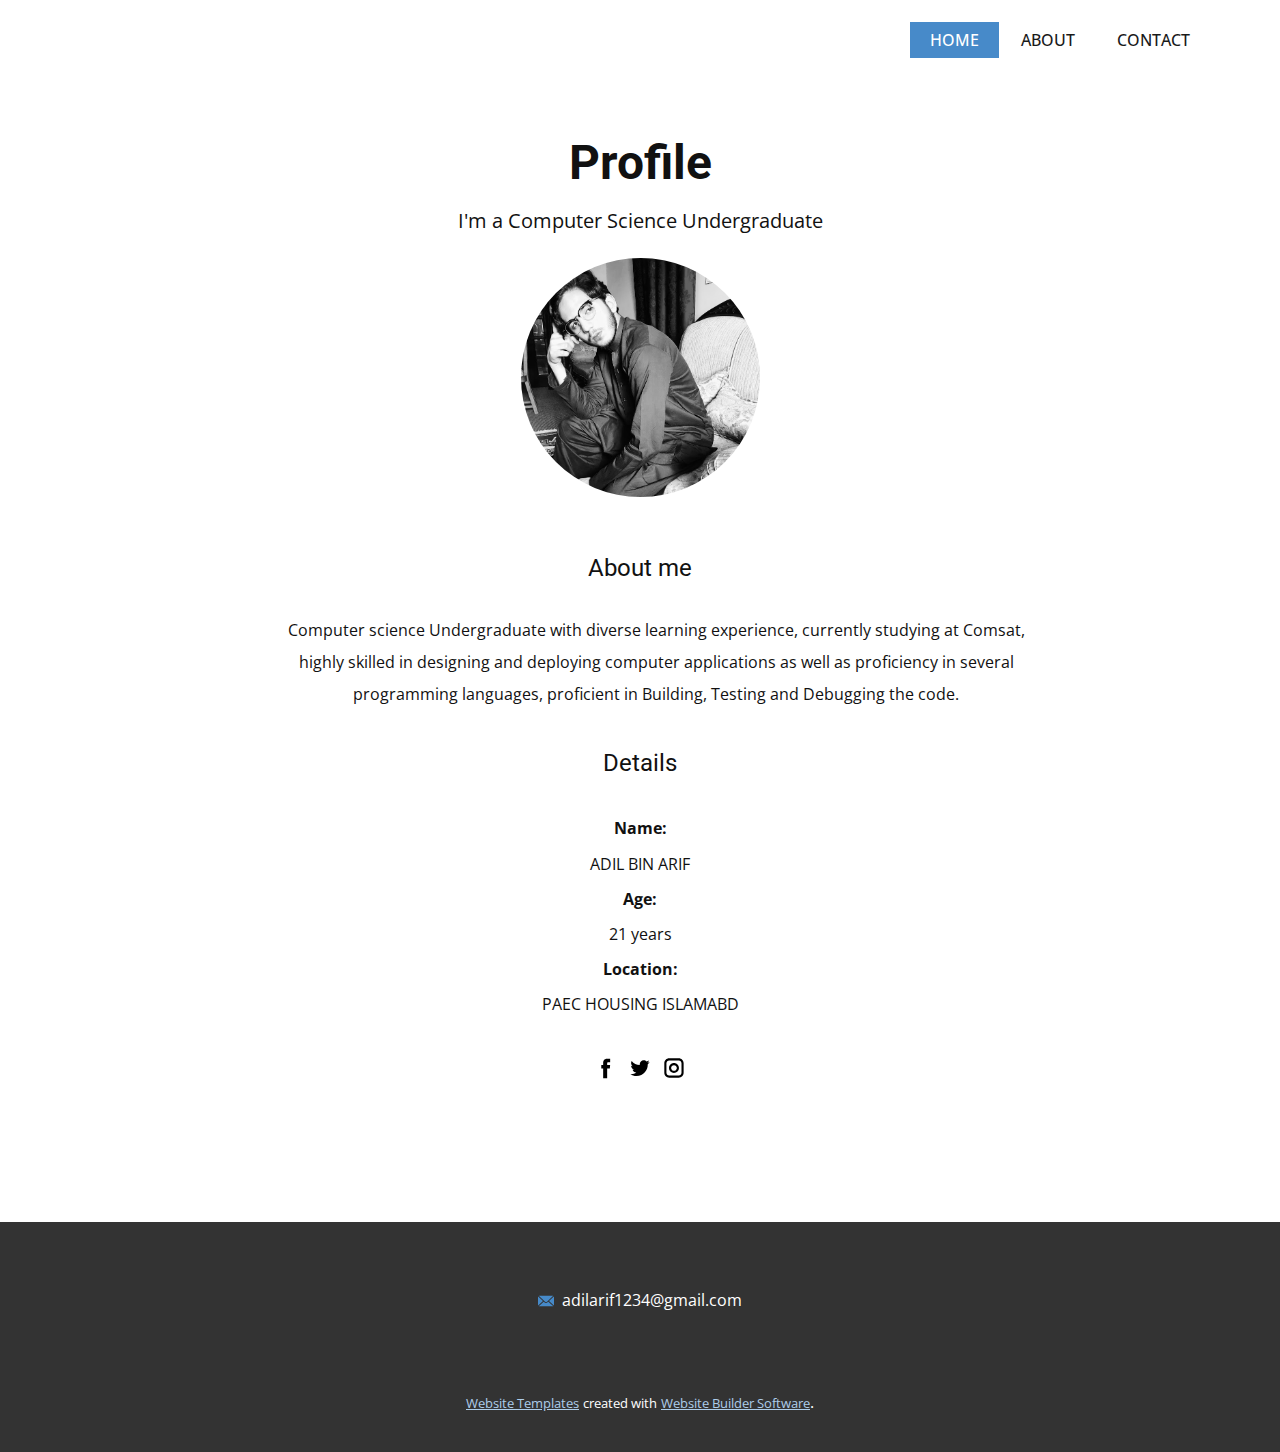
<file: index.html>
<!DOCTYPE html>
<html style="font-size: 16px;">
  <head>
    <meta name="viewport" content="width=device-width, initial-scale=1.0">
    <meta charset="utf-8">
    <meta name="keywords" content="Profile">
    <meta name="description" content="">
    <title>Home</title>
    <link rel="stylesheet" href="nicepage.css" media="screen">
<link rel="stylesheet" href="Home.css" media="screen">
    <script class="u-script" type="text/javascript" src="jquery.js" defer=""></script>
    <script class="u-script" type="text/javascript" src="nicepage.js" defer=""></script>
    <meta name="generator" content="Nicepage 4.12.17, nicepage.com">
    <link id="u-theme-google-font" rel="stylesheet" href="https://fonts.googleapis.com/css?family=Roboto:100,100i,300,300i,400,400i,500,500i,700,700i,900,900i|Open+Sans:300,300i,400,400i,500,500i,600,600i,700,700i,800,800i">
    
    
    <script type="application/ld+json">{
		"@context": "http://schema.org",
		"@type": "Organization",
		"name": ""
}</script>
    <meta name="theme-color" content="#478ac9">
    <meta property="og:title" content="Home">
    <meta property="og:type" content="website">
  </head>
  <body data-home-page="Home.html" data-home-page-title="Home" class="u-body u-xl-mode"><header class="u-clearfix u-header u-header" id="sec-1338"><div class="u-clearfix u-sheet u-sheet-1">
        <nav class="u-menu u-menu-dropdown u-offcanvas u-menu-1">
          <div class="menu-collapse" style="font-size: 1rem; letter-spacing: 0px; text-transform: uppercase; font-weight: 500;">
            <a class="u-button-style u-custom-active-color u-custom-border u-custom-border-color u-custom-borders u-custom-hover-color u-custom-left-right-menu-spacing u-custom-padding-bottom u-custom-text-active-color u-custom-text-color u-custom-text-hover-color u-custom-top-bottom-menu-spacing u-nav-link u-text-active-palette-1-base u-text-hover-palette-2-base" href="#">
              <svg class="u-svg-link" viewBox="0 0 24 24"><use xmlns:xlink="http://www.w3.org/1999/xlink" xlink:href="#menu-hamburger"></use></svg>
              <svg class="u-svg-content" version="1.1" id="menu-hamburger" viewBox="0 0 16 16" x="0px" y="0px" xmlns:xlink="http://www.w3.org/1999/xlink" xmlns="http://www.w3.org/2000/svg"><g><rect y="1" width="16" height="2"></rect><rect y="7" width="16" height="2"></rect><rect y="13" width="16" height="2"></rect>
</g></svg>
            </a>
          </div>
          <div class="u-nav-container">
            <ul class="u-nav u-spacing-2 u-unstyled u-nav-1"><li class="u-nav-item"><a class="u-active-palette-1-base u-border-no-bottom u-border-no-left u-border-no-right u-border-no-top u-button-style u-hover-palette-1-light-1 u-nav-link u-text-active-white u-text-grey-90 u-text-hover-white" href="Home.html" style="padding: 10px 20px;">Home</a>
</li><li class="u-nav-item"><a class="u-active-palette-1-base u-border-no-bottom u-border-no-left u-border-no-right u-border-no-top u-button-style u-hover-palette-1-light-1 u-nav-link u-text-active-white u-text-grey-90 u-text-hover-white" href="About.html" style="padding: 10px 20px;">About</a>
</li><li class="u-nav-item"><a class="u-active-palette-1-base u-border-no-bottom u-border-no-left u-border-no-right u-border-no-top u-button-style u-hover-palette-1-light-1 u-nav-link u-text-active-white u-text-grey-90 u-text-hover-white" href="Contact.html" style="padding: 10px 20px;">Contact</a>
</li></ul>
          </div>
          <div class="u-nav-container-collapse">
            <div class="u-black u-container-style u-inner-container-layout u-opacity u-opacity-95 u-sidenav">
              <div class="u-inner-container-layout u-sidenav-overflow">
                <div class="u-menu-close"></div>
                <ul class="u-align-center u-nav u-popupmenu-items u-unstyled u-nav-2"><li class="u-nav-item"><a class="u-button-style u-nav-link" href="Home.html">Home</a>
</li><li class="u-nav-item"><a class="u-button-style u-nav-link" href="About.html">About</a>
</li><li class="u-nav-item"><a class="u-button-style u-nav-link" href="Contact.html">Contact</a>
</li></ul>
              </div>
            </div>
            <div class="u-black u-menu-overlay u-opacity u-opacity-70"></div>
          </div>
        </nav>
      </div></header>
    <section class="u-align-center u-clearfix u-section-1" src="" id="sec-2e04">
      <div class="u-clearfix u-sheet u-sheet-1">
        <h1 class="u-text u-text-1">Profile</h1>
        <p class="u-large-text u-text u-text-variant u-text-2">I'm a Computer Science Undergraduate</p>
        <div alt="" class="u-image u-image-circle u-image-1" data-image-width="699" data-image-height="700"></div>
        <h4 class="u-text u-text-3">About me</h4>
        <p class="u-text u-text-4"> Computer science Undergraduate with diverse learning experience, currently studying at Comsat, highly skilled in designing and deploying computer applications as well as proficiency in several programming languages, proficient in Building, Testing and Debugging the code.</p>
        <h4 class="u-text u-text-5">Details</h4>
        <p class="u-text u-text-6">
          <span style="font-weight: 700;">Name: </span>
          <br>ADIL BIN ARIF<br>
          <span style="font-weight: 700;">Age: </span>
          <br>21 years <span style="font-weight: 700;">
            <br>Location: 
          </span>
          <br>PAEC HOUSING ISLAMABD
        </p>
        <div class="u-social-icons u-spacing-10 u-social-icons-1">
          <a class="u-social-url" title="facebook" target="_blank" href="https://facebook.com/name"><span class="u-icon u-icon-circle u-social-facebook u-social-icon u-text-black u-icon-1"><svg class="u-svg-link" preserveAspectRatio="xMidYMin slice" viewBox="0 0 112 112" style=""><use xmlns:xlink="http://www.w3.org/1999/xlink" xlink:href="#svg-bc6b"></use></svg><svg class="u-svg-content" viewBox="0 0 112 112" x="0" y="0" id="svg-bc6b"><path fill="currentColor" d="M75.5,28.8H65.4c-1.5,0-4,0.9-4,4.3v9.4h13.9l-1.5,15.8H61.4v45.1H42.8V58.3h-8.8V42.4h8.8V32.2
	c0-7.4,3.4-18.8,18.8-18.8h13.8v15.4H75.5z"></path></svg></span>
          </a>
          <a class="u-social-url" title="twitter" target="_blank" href="https://twitter.com/name"><span class="u-icon u-icon-circle u-social-icon u-social-twitter u-text-black u-icon-2"><svg class="u-svg-link" preserveAspectRatio="xMidYMin slice" viewBox="0 0 112 112" style=""><use xmlns:xlink="http://www.w3.org/1999/xlink" xlink:href="#svg-ed97"></use></svg><svg class="u-svg-content" viewBox="0 0 112 112" x="0" y="0" id="svg-ed97"><path fill="currentColor" d="M92.2,38.2c0,0.8,0,1.6,0,2.3c0,24.3-18.6,52.4-52.6,52.4c-10.6,0.1-20.2-2.9-28.5-8.2
	c1.4,0.2,2.9,0.2,4.4,0.2c8.7,0,16.7-2.9,23-7.9c-8.1-0.2-14.9-5.5-17.3-12.8c1.1,0.2,2.4,0.2,3.4,0.2c1.6,0,3.3-0.2,4.8-0.7
	c-8.4-1.6-14.9-9.2-14.9-18c0-0.2,0-0.2,0-0.2c2.5,1.4,5.4,2.2,8.4,2.3c-5-3.3-8.3-8.9-8.3-15.4c0-3.4,1-6.5,2.5-9.2
	c9.1,11.1,22.7,18.5,38,19.2c-0.2-1.4-0.4-2.8-0.4-4.3c0.1-10,8.3-18.2,18.5-18.2c5.4,0,10.1,2.2,13.5,5.7c4.3-0.8,8.1-2.3,11.7-4.5
	c-1.4,4.3-4.3,7.9-8.1,10.1c3.7-0.4,7.3-1.4,10.6-2.9C98.9,32.3,95.7,35.5,92.2,38.2z"></path></svg></span>
          </a>
          <a class="u-social-url" title="instagram" target="_blank" href="https://www.instagram.com/name"><span class="u-icon u-icon-circle u-social-icon u-social-instagram u-text-black u-icon-3"><svg class="u-svg-link" preserveAspectRatio="xMidYMin slice" viewBox="0 0 112 112" style=""><use xmlns:xlink="http://www.w3.org/1999/xlink" xlink:href="#svg-ea73"></use></svg><svg class="u-svg-content" viewBox="0 0 112 112" x="0" y="0" id="svg-ea73"><path fill="currentColor" d="M55.9,32.9c-12.8,0-23.2,10.4-23.2,23.2s10.4,23.2,23.2,23.2s23.2-10.4,23.2-23.2S68.7,32.9,55.9,32.9z
	 M55.9,69.4c-7.4,0-13.3-6-13.3-13.3c-0.1-7.4,6-13.3,13.3-13.3s13.3,6,13.3,13.3C69.3,63.5,63.3,69.4,55.9,69.4z"></path><path fill="#FFFFFF" d="M79.7,26.8c-3,0-5.4,2.5-5.4,5.4s2.5,5.4,5.4,5.4c3,0,5.4-2.5,5.4-5.4S82.7,26.8,79.7,26.8z"></path><path fill="currentColor" d="M78.2,11H33.5C21,11,10.8,21.3,10.8,33.7v44.7c0,12.6,10.2,22.8,22.7,22.8h44.7c12.6,0,22.7-10.2,22.7-22.7
	V33.7C100.8,21.1,90.6,11,78.2,11z M91,78.4c0,7.1-5.8,12.8-12.8,12.8H33.5c-7.1,0-12.8-5.8-12.8-12.8V33.7
	c0-7.1,5.8-12.8,12.8-12.8h44.7c7.1,0,12.8,5.8,12.8,12.8V78.4z"></path></svg></span>
          </a>
        </div>
      </div>
    </section>
    
    
    <footer class="u-align-center u-clearfix u-footer u-grey-80 u-footer" id="sec-d78f"><div class="u-clearfix u-sheet u-valign-middle u-sheet-1">
        <a href="mailto:info@site.com" class="u-active-none u-bottom-left-radius-0 u-bottom-right-radius-0 u-btn u-btn-rectangle u-button-style u-hover-none u-none u-radius-0 u-top-left-radius-0 u-top-right-radius-0 u-btn-1">
          <br><span class="u-icon u-icon-1"><svg class="u-svg-content" viewBox="0 0 24 16" x="0px" y="0px" style="width: 1em; height: 1em;"><path fill="currentColor" d="M23.8,1.1l-7.3,6.8l7.3,6.8c0.1-0.2,0.2-0.6,0.2-0.9V2C24,1.7,23.9,1.4,23.8,1.1z M21.8,0H2.2
	c-0.4,0-0.7,0.1-1,0.2L10.6,9c0.8,0.8,2.2,0.8,3,0l9.2-8.7C22.6,0.1,22.2,0,21.8,0z M0.2,1.1C0.1,1.4,0,1.7,0,2V14
	c0,0.3,0.1,0.6,0.2,0.9l7.3-6.8L0.2,1.1z M15.5,9l-1.1,1c-1.3,1.2-3.6,1.2-4.9,0l-1-1l-7.3,6.8c0.2,0.1,0.6,0.2,1,0.2H22
	c0.4,0,0.6-0.1,1-0.2L15.5,9z"></path></svg><img></span>&nbsp; adilarif1234@gmail.com
        </a>
      </div></footer>
    <section class="u-backlink u-clearfix u-grey-80">
      <a class="u-link" href="https://nicepage.com/website-templates" target="_blank">
        <span>Website Templates</span>
      </a>
      <p class="u-text">
        <span>created with</span>
      </p>
      <a class="u-link" href="" target="_blank">
        <span>Website Builder Software</span>
      </a>. 
    </section>
  </body>
</html>
</file>
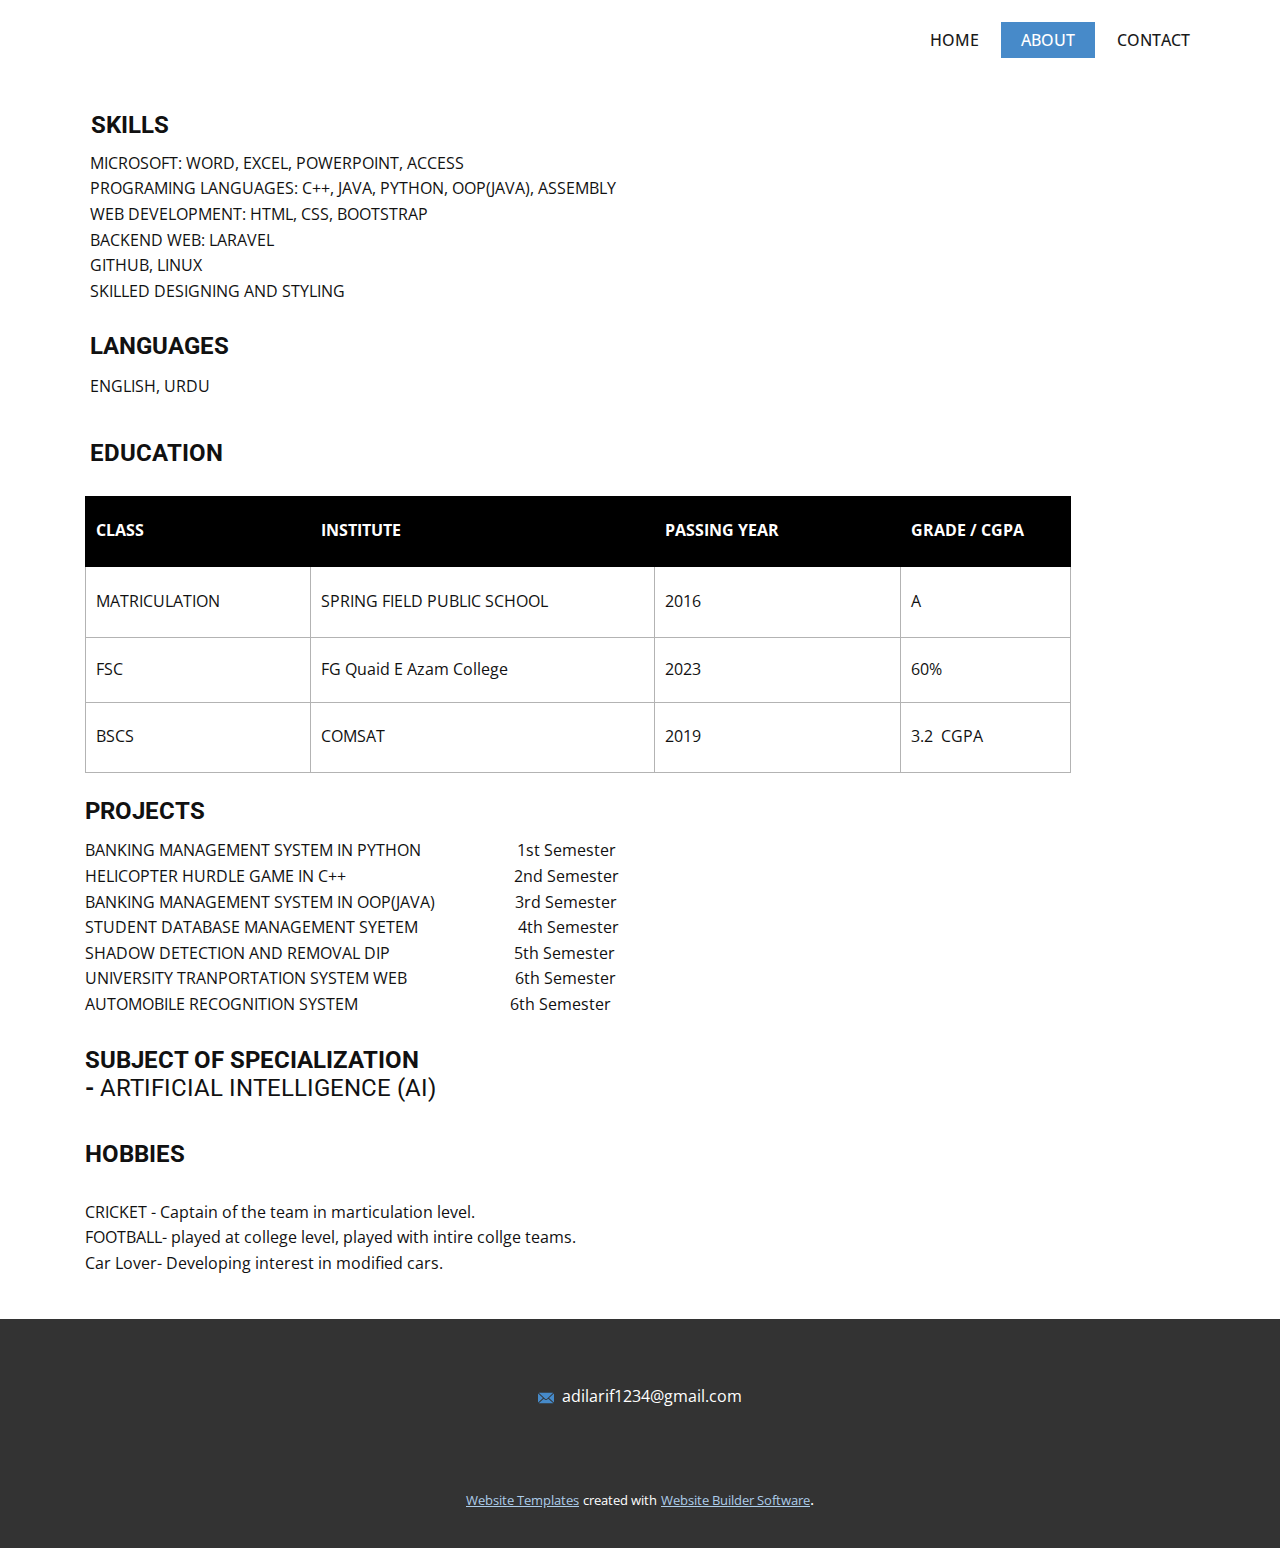
<file: About.html>
<!DOCTYPE html>
<html style="font-size: 16px;">
  <head>
    <meta name="viewport" content="width=device-width, initial-scale=1.0">
    <meta charset="utf-8">
    <meta name="keywords" content="">
    <meta name="description" content="">
    <title>About</title>
    <link rel="stylesheet" href="nicepage.css" media="screen">
<link rel="stylesheet" href="About.css" media="screen">
    <script class="u-script" type="text/javascript" src="jquery.js" defer=""></script>
    <script class="u-script" type="text/javascript" src="nicepage.js" defer=""></script>
    <meta name="generator" content="Nicepage 4.12.17, nicepage.com">
    <link id="u-theme-google-font" rel="stylesheet" href="https://fonts.googleapis.com/css?family=Roboto:100,100i,300,300i,400,400i,500,500i,700,700i,900,900i|Open+Sans:300,300i,400,400i,500,500i,600,600i,700,700i,800,800i">
    
    
    <script type="application/ld+json">{
		"@context": "http://schema.org",
		"@type": "Organization",
		"name": "Site1"
}</script>
    <meta name="theme-color" content="#478ac9">
    <meta property="og:title" content="About">
    <meta property="og:description" content="">
    <meta property="og:type" content="website">
  </head>
  <body class="u-body u-xl-mode"><header class="u-clearfix u-header u-header" id="sec-1338"><div class="u-clearfix u-sheet u-sheet-1">
        <nav class="u-menu u-menu-dropdown u-offcanvas u-menu-1">
          <div class="menu-collapse" style="font-size: 1rem; letter-spacing: 0px; text-transform: uppercase; font-weight: 500;">
            <a class="u-button-style u-custom-active-color u-custom-border u-custom-border-color u-custom-borders u-custom-hover-color u-custom-left-right-menu-spacing u-custom-padding-bottom u-custom-text-active-color u-custom-text-color u-custom-text-hover-color u-custom-top-bottom-menu-spacing u-nav-link u-text-active-palette-1-base u-text-hover-palette-2-base" href="#">
              <svg class="u-svg-link" viewBox="0 0 24 24"><use xmlns:xlink="http://www.w3.org/1999/xlink" xlink:href="#menu-hamburger"></use></svg>
              <svg class="u-svg-content" version="1.1" id="menu-hamburger" viewBox="0 0 16 16" x="0px" y="0px" xmlns:xlink="http://www.w3.org/1999/xlink" xmlns="http://www.w3.org/2000/svg"><g><rect y="1" width="16" height="2"></rect><rect y="7" width="16" height="2"></rect><rect y="13" width="16" height="2"></rect>
</g></svg>
            </a>
          </div>
          <div class="u-nav-container">
            <ul class="u-nav u-spacing-2 u-unstyled u-nav-1"><li class="u-nav-item"><a class="u-active-palette-1-base u-border-no-bottom u-border-no-left u-border-no-right u-border-no-top u-button-style u-hover-palette-1-light-1 u-nav-link u-text-active-white u-text-grey-90 u-text-hover-white" href="Home.html" style="padding: 10px 20px;">Home</a>
</li><li class="u-nav-item"><a class="u-active-palette-1-base u-border-no-bottom u-border-no-left u-border-no-right u-border-no-top u-button-style u-hover-palette-1-light-1 u-nav-link u-text-active-white u-text-grey-90 u-text-hover-white" href="About.html" style="padding: 10px 20px;">About</a>
</li><li class="u-nav-item"><a class="u-active-palette-1-base u-border-no-bottom u-border-no-left u-border-no-right u-border-no-top u-button-style u-hover-palette-1-light-1 u-nav-link u-text-active-white u-text-grey-90 u-text-hover-white" href="Contact.html" style="padding: 10px 20px;">Contact</a>
</li></ul>
          </div>
          <div class="u-nav-container-collapse">
            <div class="u-black u-container-style u-inner-container-layout u-opacity u-opacity-95 u-sidenav">
              <div class="u-inner-container-layout u-sidenav-overflow">
                <div class="u-menu-close"></div>
                <ul class="u-align-center u-nav u-popupmenu-items u-unstyled u-nav-2"><li class="u-nav-item"><a class="u-button-style u-nav-link" href="Home.html">Home</a>
</li><li class="u-nav-item"><a class="u-button-style u-nav-link" href="About.html">About</a>
</li><li class="u-nav-item"><a class="u-button-style u-nav-link" href="Contact.html">Contact</a>
</li></ul>
              </div>
            </div>
            <div class="u-black u-menu-overlay u-opacity u-opacity-70"></div>
          </div>
        </nav>
      </div></header>
    <section class="u-clearfix u-section-1" id="sec-c24c">
      <div class="u-clearfix u-sheet u-sheet-1">
        <h4 class="u-text u-text-default u-text-1">
          <span style="font-weight: 700;">SKILLS</span>
          <span style="font-weight: 700;"></span>
        </h4>
        <p class="u-text u-text-2">MICROSOFT: WORD, EXCEL, POWERPOINT, ACCESS<br>PROGRAMING LANGUAGES: C++, JAVA, PYTHON, OOP(JAVA), ASSEMBLY<br>WEB DEVELOPMENT: HTML, CSS, BOOTSTRAP<br>BACKEND WEB: LARAVEL<br>GITHUB, LINUX<br>SKILLED DESIGNING AND STYLING
        </p>
        <h3 class="u-text u-text-default u-text-3">LANGUAGE​S </h3>
        <p class="u-text u-text-default u-text-4">ENGLISH, URDU</p>
        <h4 class="u-text u-text-default u-text-5">EDUCATION</h4>
        <div class="u-table u-table-responsive u-table-1">
          <table class="u-table-entity">
            <colgroup>
              <col width="22.8%">
              <col width="35%">
              <col width="24.9%">
              <col width="17.3%">
            </colgroup>
            <thead class="u-black u-table-header u-table-header-1">
              <tr style="height: 70px;">
                <th class="u-border-1 u-border-black u-table-cell">CLASS</th>
                <th class="u-border-1 u-border-black u-table-cell">INSTITUTE</th>
                <th class="u-border-1 u-border-black u-table-cell">PASSING YEAR</th>
                <th class="u-border-1 u-border-black u-table-cell">GRADE / CGPA</th>
              </tr>
            </thead>
            <tbody class="u-table-body">
              <tr style="height: 71px;">
                <td class="u-border-1 u-border-grey-30 u-table-cell">MATRICULATION</td>
                <td class="u-border-1 u-border-grey-30 u-table-cell">SPRING FIELD PUBLIC SCHOOL</td>
                <td class="u-border-1 u-border-grey-30 u-table-cell">2016</td>
                <td class="u-border-1 u-border-grey-30 u-table-cell">A</td>
              </tr>
              <tr style="height: 65px;">
                <td class="u-border-1 u-border-grey-30 u-table-cell">FSC</td>
                <td class="u-border-1 u-border-grey-30 u-table-cell">FG Quaid E Azam College</td>
                <td class="u-border-1 u-border-grey-30 u-table-cell">2023</td>
                <td class="u-border-1 u-border-grey-30 u-table-cell">60%</td>
              </tr>
              <tr style="height: 70px;">
                <td class="u-border-1 u-border-grey-30 u-table-cell">BSCS</td>
                <td class="u-border-1 u-border-grey-30 u-table-cell">COMSAT</td>
                <td class="u-border-1 u-border-grey-30 u-table-cell">2019</td>
                <td class="u-border-1 u-border-grey-30 u-table-cell">3.2&nbsp; CGPA</td>
              </tr>
            </tbody>
          </table>
        </div>
        <h4 class="u-text u-text-default u-text-6">PROJECTS</h4>
        <p class="u-text u-text-default u-text-7">BANKING MANAGEMENT SYSTEM IN PYTHON&nbsp; &nbsp; &nbsp; &nbsp; &nbsp; &nbsp; &nbsp; &nbsp; &nbsp; &nbsp; &nbsp; &nbsp; 1st Semester<br>HELICOPTER HURDLE GAME IN C++&nbsp; &nbsp; &nbsp; &nbsp; &nbsp; &nbsp; &nbsp; &nbsp; &nbsp; &nbsp; &nbsp; &nbsp; &nbsp; &nbsp; &nbsp; &nbsp; &nbsp; &nbsp; &nbsp; &nbsp; &nbsp; 2nd Semester<br>BANKING MANAGEMENT SYSTEM IN OOP(JAVA)&nbsp; &nbsp; &nbsp; &nbsp; &nbsp; &nbsp; &nbsp; &nbsp; &nbsp; &nbsp; 3rd Semester<br>STUDENT DATABASE MANAGEMENT SYETEM&nbsp; &nbsp; &nbsp; &nbsp; &nbsp; &nbsp; &nbsp; &nbsp; &nbsp; &nbsp; &nbsp; &nbsp; &nbsp;4th Semester<br>SHADOW DETECTION AND REMOVAL DIP&nbsp; &nbsp; &nbsp; &nbsp; &nbsp; &nbsp; &nbsp; &nbsp; &nbsp; &nbsp; &nbsp; &nbsp; &nbsp; &nbsp; &nbsp; &nbsp;5th Semester<br>UNIVERSITY TRANPORTATION SYSTEM WEB&nbsp; &nbsp; &nbsp; &nbsp; &nbsp; &nbsp; &nbsp; &nbsp; &nbsp; &nbsp; &nbsp; &nbsp; &nbsp; &nbsp;6th Semester<br>AUTOMOBILE RECOGNITION SYSTEM&nbsp; &nbsp; &nbsp; &nbsp; &nbsp; &nbsp; &nbsp; &nbsp; &nbsp; &nbsp; &nbsp; &nbsp; &nbsp; &nbsp; &nbsp; &nbsp; &nbsp; &nbsp; &nbsp; 6th Semester
        </p>
        <h4 class="u-text u-text-default u-text-8">SUBJECT OF SPECIALIZATION<br>- <span style="font-weight: 400;">ARTIFICIAL INTELLIGENCE (AI)</span>
        </h4>
        <h4 class="u-text u-text-default u-text-9">HOBBIES</h4>
        <p class="u-text u-text-default u-text-10">CRICKET - Captain of the team in marticulation level.<br>FOOTBALL- played at college level, played with intire collge teams.<br>Car Lover- Developing interest in modified cars.
        </p>
      </div>
    </section>
    
    
    <footer class="u-align-center u-clearfix u-footer u-grey-80 u-footer" id="sec-d78f"><div class="u-clearfix u-sheet u-valign-middle u-sheet-1">
        <a href="mailto:info@site.com" class="u-active-none u-bottom-left-radius-0 u-bottom-right-radius-0 u-btn u-btn-rectangle u-button-style u-hover-none u-none u-radius-0 u-top-left-radius-0 u-top-right-radius-0 u-btn-1">
          <br><span class="u-icon u-icon-1"><svg class="u-svg-content" viewBox="0 0 24 16" x="0px" y="0px" style="width: 1em; height: 1em;"><path fill="currentColor" d="M23.8,1.1l-7.3,6.8l7.3,6.8c0.1-0.2,0.2-0.6,0.2-0.9V2C24,1.7,23.9,1.4,23.8,1.1z M21.8,0H2.2
	c-0.4,0-0.7,0.1-1,0.2L10.6,9c0.8,0.8,2.2,0.8,3,0l9.2-8.7C22.6,0.1,22.2,0,21.8,0z M0.2,1.1C0.1,1.4,0,1.7,0,2V14
	c0,0.3,0.1,0.6,0.2,0.9l7.3-6.8L0.2,1.1z M15.5,9l-1.1,1c-1.3,1.2-3.6,1.2-4.9,0l-1-1l-7.3,6.8c0.2,0.1,0.6,0.2,1,0.2H22
	c0.4,0,0.6-0.1,1-0.2L15.5,9z"></path></svg><img></span>&nbsp; adilarif1234@gmail.com
        </a>
      </div></footer>
    <section class="u-backlink u-clearfix u-grey-80">
      <a class="u-link" href="https://nicepage.com/website-templates" target="_blank">
        <span>Website Templates</span>
      </a>
      <p class="u-text">
        <span>created with</span>
      </p>
      <a class="u-link" href="" target="_blank">
        <span>Website Builder Software</span>
      </a>. 
    </section>
  </body>
</html>
</file>
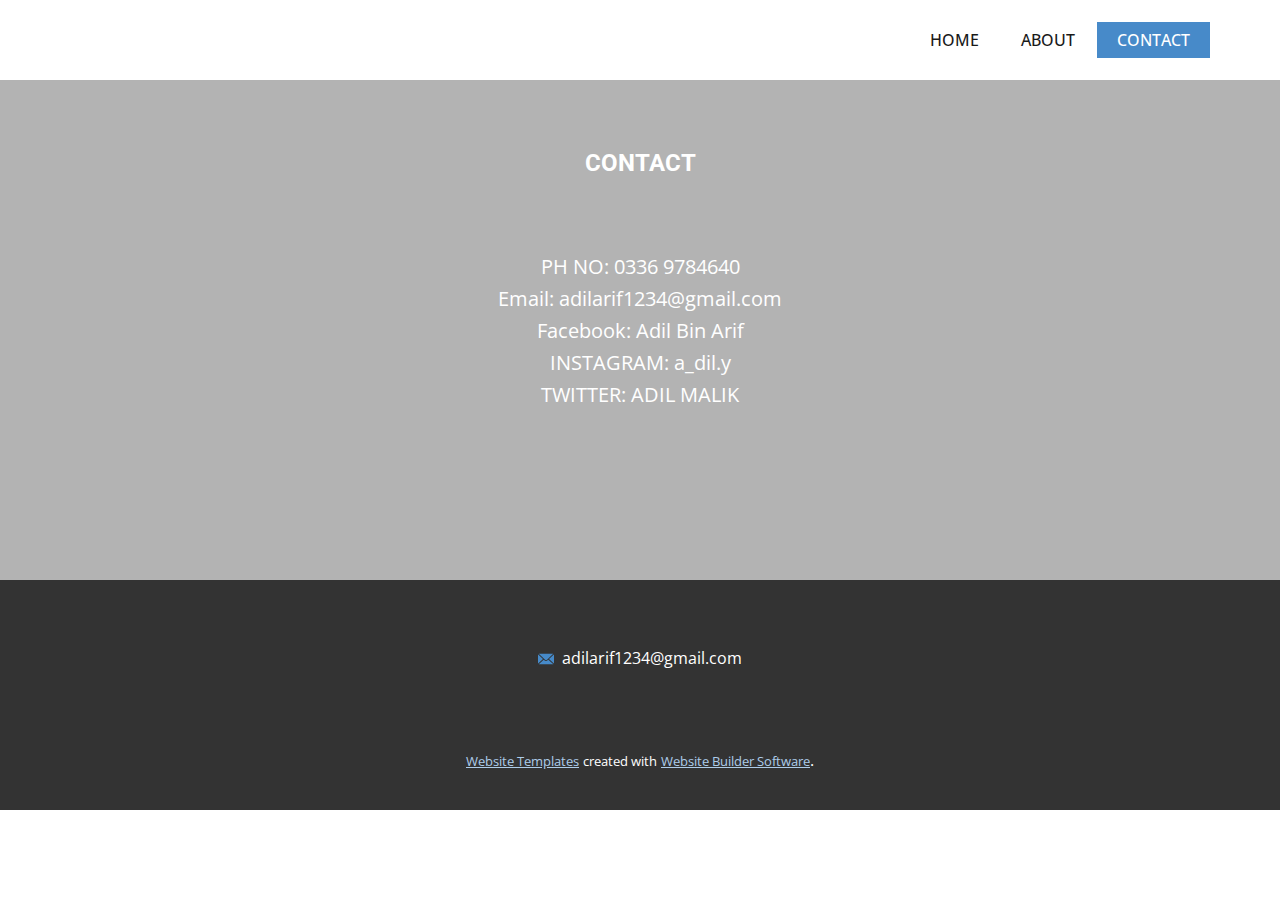
<file: Contact.html>
<!DOCTYPE html>
<html style="font-size: 16px;">
  <head>
    <meta name="viewport" content="width=device-width, initial-scale=1.0">
    <meta charset="utf-8">
    <meta name="keywords" content="">
    <meta name="description" content="">
    <title>Contact</title>
    <link rel="stylesheet" href="nicepage.css" media="screen">
<link rel="stylesheet" href="Contact.css" media="screen">
    <script class="u-script" type="text/javascript" src="jquery.js" defer=""></script>
    <script class="u-script" type="text/javascript" src="nicepage.js" defer=""></script>
    <meta name="generator" content="Nicepage 4.12.17, nicepage.com">
    <link id="u-theme-google-font" rel="stylesheet" href="https://fonts.googleapis.com/css?family=Roboto:100,100i,300,300i,400,400i,500,500i,700,700i,900,900i|Open+Sans:300,300i,400,400i,500,500i,600,600i,700,700i,800,800i">
    
    
    <script type="application/ld+json">{
		"@context": "http://schema.org",
		"@type": "Organization",
		"name": ""
}</script>
    <meta name="theme-color" content="#478ac9">
    <meta property="og:title" content="Contact">
    <meta property="og:type" content="website">
  </head>
  <body class="u-body u-xl-mode"><header class="u-clearfix u-header u-header" id="sec-1338"><div class="u-clearfix u-sheet u-sheet-1">
        <nav class="u-menu u-menu-dropdown u-offcanvas u-menu-1">
          <div class="menu-collapse" style="font-size: 1rem; letter-spacing: 0px; text-transform: uppercase; font-weight: 500;">
            <a class="u-button-style u-custom-active-color u-custom-border u-custom-border-color u-custom-borders u-custom-hover-color u-custom-left-right-menu-spacing u-custom-padding-bottom u-custom-text-active-color u-custom-text-color u-custom-text-hover-color u-custom-top-bottom-menu-spacing u-nav-link u-text-active-palette-1-base u-text-hover-palette-2-base" href="#">
              <svg class="u-svg-link" viewBox="0 0 24 24"><use xmlns:xlink="http://www.w3.org/1999/xlink" xlink:href="#menu-hamburger"></use></svg>
              <svg class="u-svg-content" version="1.1" id="menu-hamburger" viewBox="0 0 16 16" x="0px" y="0px" xmlns:xlink="http://www.w3.org/1999/xlink" xmlns="http://www.w3.org/2000/svg"><g><rect y="1" width="16" height="2"></rect><rect y="7" width="16" height="2"></rect><rect y="13" width="16" height="2"></rect>
</g></svg>
            </a>
          </div>
          <div class="u-nav-container">
            <ul class="u-nav u-spacing-2 u-unstyled u-nav-1"><li class="u-nav-item"><a class="u-active-palette-1-base u-border-no-bottom u-border-no-left u-border-no-right u-border-no-top u-button-style u-hover-palette-1-light-1 u-nav-link u-text-active-white u-text-grey-90 u-text-hover-white" href="Home.html" style="padding: 10px 20px;">Home</a>
</li><li class="u-nav-item"><a class="u-active-palette-1-base u-border-no-bottom u-border-no-left u-border-no-right u-border-no-top u-button-style u-hover-palette-1-light-1 u-nav-link u-text-active-white u-text-grey-90 u-text-hover-white" href="About.html" style="padding: 10px 20px;">About</a>
</li><li class="u-nav-item"><a class="u-active-palette-1-base u-border-no-bottom u-border-no-left u-border-no-right u-border-no-top u-button-style u-hover-palette-1-light-1 u-nav-link u-text-active-white u-text-grey-90 u-text-hover-white" href="Contact.html" style="padding: 10px 20px;">Contact</a>
</li></ul>
          </div>
          <div class="u-nav-container-collapse">
            <div class="u-black u-container-style u-inner-container-layout u-opacity u-opacity-95 u-sidenav">
              <div class="u-inner-container-layout u-sidenav-overflow">
                <div class="u-menu-close"></div>
                <ul class="u-align-center u-nav u-popupmenu-items u-unstyled u-nav-2"><li class="u-nav-item"><a class="u-button-style u-nav-link" href="Home.html">Home</a>
</li><li class="u-nav-item"><a class="u-button-style u-nav-link" href="About.html">About</a>
</li><li class="u-nav-item"><a class="u-button-style u-nav-link" href="Contact.html">Contact</a>
</li></ul>
              </div>
            </div>
            <div class="u-black u-menu-overlay u-opacity u-opacity-70"></div>
          </div>
        </nav>
      </div></header>
    <section class="u-clearfix u-grey-30 u-section-1" id="sec-291d">
      <div class="u-clearfix u-sheet u-sheet-1">
        <h4 class="u-text u-text-default u-text-1">CONTACT</h4>
        <p class="u-align-center u-text u-text-default u-text-2">PH NO: 0336 9784640<br>Email: adilarif1234@gmail.com<br>Facebook: Adil Bin Arif<br>INSTAGRAM: a_dil.y<br>TWITTER: ADIL MALIK
        </p>
      </div>
    </section>
    
    
    <footer class="u-align-center u-clearfix u-footer u-grey-80 u-footer" id="sec-d78f"><div class="u-clearfix u-sheet u-valign-middle u-sheet-1">
        <a href="mailto:info@site.com" class="u-active-none u-bottom-left-radius-0 u-bottom-right-radius-0 u-btn u-btn-rectangle u-button-style u-hover-none u-none u-radius-0 u-top-left-radius-0 u-top-right-radius-0 u-btn-1">
          <br><span class="u-icon u-icon-1"><svg class="u-svg-content" viewBox="0 0 24 16" x="0px" y="0px" style="width: 1em; height: 1em;"><path fill="currentColor" d="M23.8,1.1l-7.3,6.8l7.3,6.8c0.1-0.2,0.2-0.6,0.2-0.9V2C24,1.7,23.9,1.4,23.8,1.1z M21.8,0H2.2
	c-0.4,0-0.7,0.1-1,0.2L10.6,9c0.8,0.8,2.2,0.8,3,0l9.2-8.7C22.6,0.1,22.2,0,21.8,0z M0.2,1.1C0.1,1.4,0,1.7,0,2V14
	c0,0.3,0.1,0.6,0.2,0.9l7.3-6.8L0.2,1.1z M15.5,9l-1.1,1c-1.3,1.2-3.6,1.2-4.9,0l-1-1l-7.3,6.8c0.2,0.1,0.6,0.2,1,0.2H22
	c0.4,0,0.6-0.1,1-0.2L15.5,9z"></path></svg><img></span>&nbsp; adilarif1234@gmail.com
        </a>
      </div></footer>
    <section class="u-backlink u-clearfix u-grey-80">
      <a class="u-link" href="https://nicepage.com/website-templates" target="_blank">
        <span>Website Templates</span>
      </a>
      <p class="u-text">
        <span>created with</span>
      </p>
      <a class="u-link" href="" target="_blank">
        <span>Website Builder Software</span>
      </a>. 
    </section>
  </body>
</html>
</file>
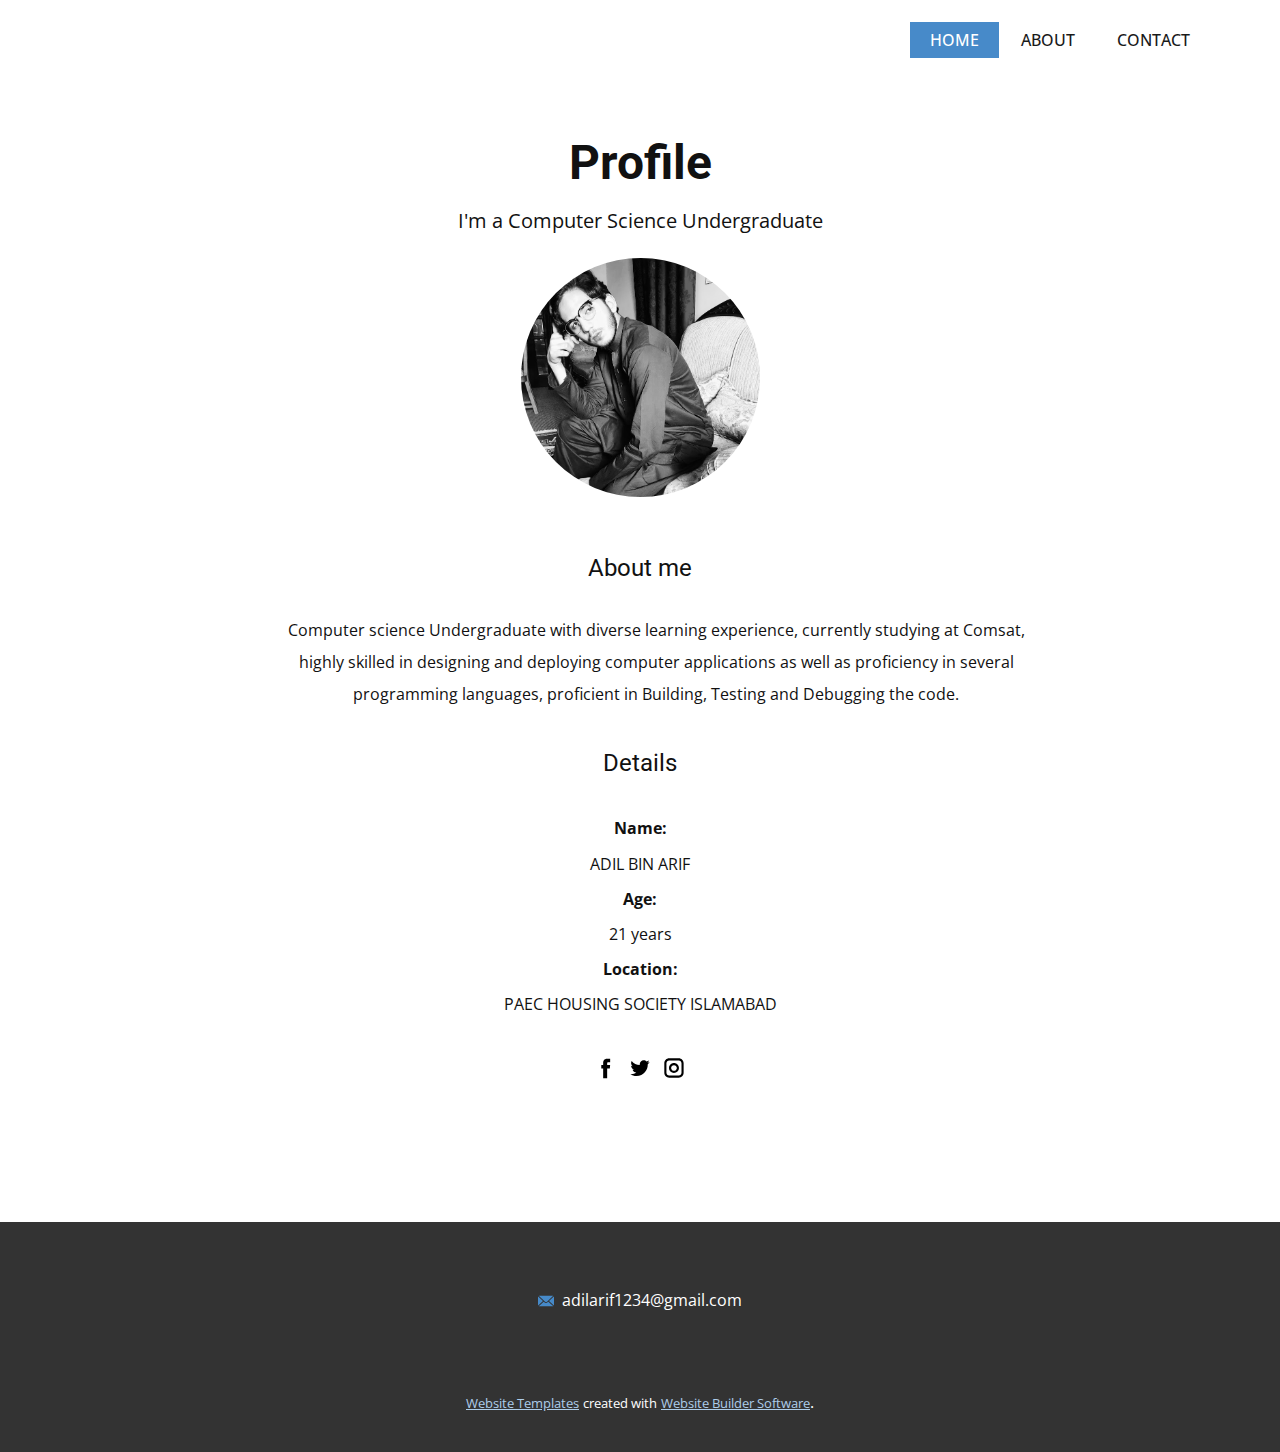
<file: Home.html>
<!DOCTYPE html>
<html style="font-size: 16px;">
  <head>
    <meta name="viewport" content="width=device-width, initial-scale=1.0">
    <meta charset="utf-8">
    <meta name="keywords" content="Profile">
    <meta name="description" content="">
    <title>Home</title>
    <link rel="stylesheet" href="nicepage.css" media="screen">
<link rel="stylesheet" href="Home.css" media="screen">
    <script class="u-script" type="text/javascript" src="jquery.js" defer=""></script>
    <script class="u-script" type="text/javascript" src="nicepage.js" defer=""></script>
    <meta name="generator" content="Nicepage 4.12.17, nicepage.com">
    <link id="u-theme-google-font" rel="stylesheet" href="https://fonts.googleapis.com/css?family=Roboto:100,100i,300,300i,400,400i,500,500i,700,700i,900,900i|Open+Sans:300,300i,400,400i,500,500i,600,600i,700,700i,800,800i">
    
    
    <script type="application/ld+json">{
		"@context": "http://schema.org",
		"@type": "Organization",
		"name": "Site1"
}</script>
    <meta name="theme-color" content="#478ac9">
    <meta property="og:title" content="Home">
    <meta property="og:description" content="">
    <meta property="og:type" content="website">
  </head>
  <body class="u-body u-xl-mode"><header class="u-clearfix u-header u-header" id="sec-1338"><div class="u-clearfix u-sheet u-sheet-1">
        <nav class="u-menu u-menu-dropdown u-offcanvas u-menu-1">
          <div class="menu-collapse" style="font-size: 1rem; letter-spacing: 0px; text-transform: uppercase; font-weight: 500;">
            <a class="u-button-style u-custom-active-color u-custom-border u-custom-border-color u-custom-borders u-custom-hover-color u-custom-left-right-menu-spacing u-custom-padding-bottom u-custom-text-active-color u-custom-text-color u-custom-text-hover-color u-custom-top-bottom-menu-spacing u-nav-link u-text-active-palette-1-base u-text-hover-palette-2-base" href="#">
              <svg class="u-svg-link" viewBox="0 0 24 24"><use xmlns:xlink="http://www.w3.org/1999/xlink" xlink:href="#menu-hamburger"></use></svg>
              <svg class="u-svg-content" version="1.1" id="menu-hamburger" viewBox="0 0 16 16" x="0px" y="0px" xmlns:xlink="http://www.w3.org/1999/xlink" xmlns="http://www.w3.org/2000/svg"><g><rect y="1" width="16" height="2"></rect><rect y="7" width="16" height="2"></rect><rect y="13" width="16" height="2"></rect>
</g></svg>
            </a>
          </div>
          <div class="u-nav-container">
            <ul class="u-nav u-spacing-2 u-unstyled u-nav-1"><li class="u-nav-item"><a class="u-active-palette-1-base u-border-no-bottom u-border-no-left u-border-no-right u-border-no-top u-button-style u-hover-palette-1-light-1 u-nav-link u-text-active-white u-text-grey-90 u-text-hover-white" href="Home.html" style="padding: 10px 20px;">Home</a>
</li><li class="u-nav-item"><a class="u-active-palette-1-base u-border-no-bottom u-border-no-left u-border-no-right u-border-no-top u-button-style u-hover-palette-1-light-1 u-nav-link u-text-active-white u-text-grey-90 u-text-hover-white" href="About.html" style="padding: 10px 20px;">About</a>
</li><li class="u-nav-item"><a class="u-active-palette-1-base u-border-no-bottom u-border-no-left u-border-no-right u-border-no-top u-button-style u-hover-palette-1-light-1 u-nav-link u-text-active-white u-text-grey-90 u-text-hover-white" href="Contact.html" style="padding: 10px 20px;">Contact</a>
</li></ul>
          </div>
          <div class="u-nav-container-collapse">
            <div class="u-black u-container-style u-inner-container-layout u-opacity u-opacity-95 u-sidenav">
              <div class="u-inner-container-layout u-sidenav-overflow">
                <div class="u-menu-close"></div>
                <ul class="u-align-center u-nav u-popupmenu-items u-unstyled u-nav-2"><li class="u-nav-item"><a class="u-button-style u-nav-link" href="Home.html">Home</a>
</li><li class="u-nav-item"><a class="u-button-style u-nav-link" href="About.html">About</a>
</li><li class="u-nav-item"><a class="u-button-style u-nav-link" href="Contact.html">Contact</a>
</li></ul>
              </div>
            </div>
            <div class="u-black u-menu-overlay u-opacity u-opacity-70"></div>
          </div>
        </nav>
      </div></header>
    <section class="u-align-center u-clearfix u-section-1" src="" id="sec-2e04">
      <div class="u-clearfix u-sheet u-sheet-1">
        <h1 class="u-text u-text-1">Profile</h1>
        <p class="u-large-text u-text u-text-variant u-text-2">I'm a Computer Science Undergraduate</p>
        <div alt="" class="u-image u-image-circle u-image-1" data-image-width="1709" data-image-height="2057"></div>
        <h4 class="u-text u-text-3">About me</h4>
        <p class="u-text u-text-4"> Computer science Undergraduate with diverse learning experience, currently studying at Comsat, highly skilled in designing and deploying computer applications as well as proficiency in several programming languages, proficient in Building, Testing and Debugging the code.</p>
        <h4 class="u-text u-text-5">Details</h4>
        <p class="u-text u-text-6">
          <span style="font-weight: 700;">Name: </span>
          <br>ADIL BIN ARIF<br>
          <span style="font-weight: 700;">Age: </span>
          <br>21 years <span style="font-weight: 700;">
            <br>Location: 
          </span>
          <br>PAEC HOUSING SOCIETY ISLAMABAD
        </p>
        <div class="u-social-icons u-spacing-10 u-social-icons-1">
          <a class="u-social-url" title="facebook" target="_blank" href="https://facebook.com/name"><span class="u-icon u-icon-circle u-social-facebook u-social-icon u-text-black u-icon-1"><svg class="u-svg-link" preserveAspectRatio="xMidYMin slice" viewBox="0 0 112 112" style=""><use xmlns:xlink="http://www.w3.org/1999/xlink" xlink:href="#svg-bc6b"></use></svg><svg class="u-svg-content" viewBox="0 0 112 112" x="0" y="0" id="svg-bc6b"><path fill="currentColor" d="M75.5,28.8H65.4c-1.5,0-4,0.9-4,4.3v9.4h13.9l-1.5,15.8H61.4v45.1H42.8V58.3h-8.8V42.4h8.8V32.2
	c0-7.4,3.4-18.8,18.8-18.8h13.8v15.4H75.5z"></path></svg></span>
          </a>
          <a class="u-social-url" title="twitter" target="_blank" href="https://twitter.com/name"><span class="u-icon u-icon-circle u-social-icon u-social-twitter u-text-black u-icon-2"><svg class="u-svg-link" preserveAspectRatio="xMidYMin slice" viewBox="0 0 112 112" style=""><use xmlns:xlink="http://www.w3.org/1999/xlink" xlink:href="#svg-ed97"></use></svg><svg class="u-svg-content" viewBox="0 0 112 112" x="0" y="0" id="svg-ed97"><path fill="currentColor" d="M92.2,38.2c0,0.8,0,1.6,0,2.3c0,24.3-18.6,52.4-52.6,52.4c-10.6,0.1-20.2-2.9-28.5-8.2
	c1.4,0.2,2.9,0.2,4.4,0.2c8.7,0,16.7-2.9,23-7.9c-8.1-0.2-14.9-5.5-17.3-12.8c1.1,0.2,2.4,0.2,3.4,0.2c1.6,0,3.3-0.2,4.8-0.7
	c-8.4-1.6-14.9-9.2-14.9-18c0-0.2,0-0.2,0-0.2c2.5,1.4,5.4,2.2,8.4,2.3c-5-3.3-8.3-8.9-8.3-15.4c0-3.4,1-6.5,2.5-9.2
	c9.1,11.1,22.7,18.5,38,19.2c-0.2-1.4-0.4-2.8-0.4-4.3c0.1-10,8.3-18.2,18.5-18.2c5.4,0,10.1,2.2,13.5,5.7c4.3-0.8,8.1-2.3,11.7-4.5
	c-1.4,4.3-4.3,7.9-8.1,10.1c3.7-0.4,7.3-1.4,10.6-2.9C98.9,32.3,95.7,35.5,92.2,38.2z"></path></svg></span>
          </a>
          <a class="u-social-url" title="instagram" target="_blank" href="https://www.instagram.com/name"><span class="u-icon u-icon-circle u-social-icon u-social-instagram u-text-black u-icon-3"><svg class="u-svg-link" preserveAspectRatio="xMidYMin slice" viewBox="0 0 112 112" style=""><use xmlns:xlink="http://www.w3.org/1999/xlink" xlink:href="#svg-ea73"></use></svg><svg class="u-svg-content" viewBox="0 0 112 112" x="0" y="0" id="svg-ea73"><path fill="currentColor" d="M55.9,32.9c-12.8,0-23.2,10.4-23.2,23.2s10.4,23.2,23.2,23.2s23.2-10.4,23.2-23.2S68.7,32.9,55.9,32.9z
	 M55.9,69.4c-7.4,0-13.3-6-13.3-13.3c-0.1-7.4,6-13.3,13.3-13.3s13.3,6,13.3,13.3C69.3,63.5,63.3,69.4,55.9,69.4z"></path><path fill="#FFFFFF" d="M79.7,26.8c-3,0-5.4,2.5-5.4,5.4s2.5,5.4,5.4,5.4c3,0,5.4-2.5,5.4-5.4S82.7,26.8,79.7,26.8z"></path><path fill="currentColor" d="M78.2,11H33.5C21,11,10.8,21.3,10.8,33.7v44.7c0,12.6,10.2,22.8,22.7,22.8h44.7c12.6,0,22.7-10.2,22.7-22.7
	V33.7C100.8,21.1,90.6,11,78.2,11z M91,78.4c0,7.1-5.8,12.8-12.8,12.8H33.5c-7.1,0-12.8-5.8-12.8-12.8V33.7
	c0-7.1,5.8-12.8,12.8-12.8h44.7c7.1,0,12.8,5.8,12.8,12.8V78.4z"></path></svg></span>
          </a>
        </div>
      </div>
    </section>
    
    
    <footer class="u-align-center u-clearfix u-footer u-grey-80 u-footer" id="sec-d78f"><div class="u-clearfix u-sheet u-valign-middle u-sheet-1">
        <a href="mailto:info@site.com" class="u-active-none u-bottom-left-radius-0 u-bottom-right-radius-0 u-btn u-btn-rectangle u-button-style u-hover-none u-none u-radius-0 u-top-left-radius-0 u-top-right-radius-0 u-btn-1">
          <br><span class="u-icon u-icon-1"><svg class="u-svg-content" viewBox="0 0 24 16" x="0px" y="0px" style="width: 1em; height: 1em;"><path fill="currentColor" d="M23.8,1.1l-7.3,6.8l7.3,6.8c0.1-0.2,0.2-0.6,0.2-0.9V2C24,1.7,23.9,1.4,23.8,1.1z M21.8,0H2.2
	c-0.4,0-0.7,0.1-1,0.2L10.6,9c0.8,0.8,2.2,0.8,3,0l9.2-8.7C22.6,0.1,22.2,0,21.8,0z M0.2,1.1C0.1,1.4,0,1.7,0,2V14
	c0,0.3,0.1,0.6,0.2,0.9l7.3-6.8L0.2,1.1z M15.5,9l-1.1,1c-1.3,1.2-3.6,1.2-4.9,0l-1-1l-7.3,6.8c0.2,0.1,0.6,0.2,1,0.2H22
	c0.4,0,0.6-0.1,1-0.2L15.5,9z"></path></svg><img></span>&nbsp; adilarif1234@gmail.com
        </a>
      </div></footer>
    <section class="u-backlink u-clearfix u-grey-80">
      <a class="u-link" href="https://nicepage.com/website-templates" target="_blank">
        <span>Website Templates</span>
      </a>
      <p class="u-text">
        <span>created with</span>
      </p>
      <a class="u-link" href="" target="_blank">
        <span>Website Builder Software</span>
      </a>. 
    </section>
  </body>
</html>
</file>
